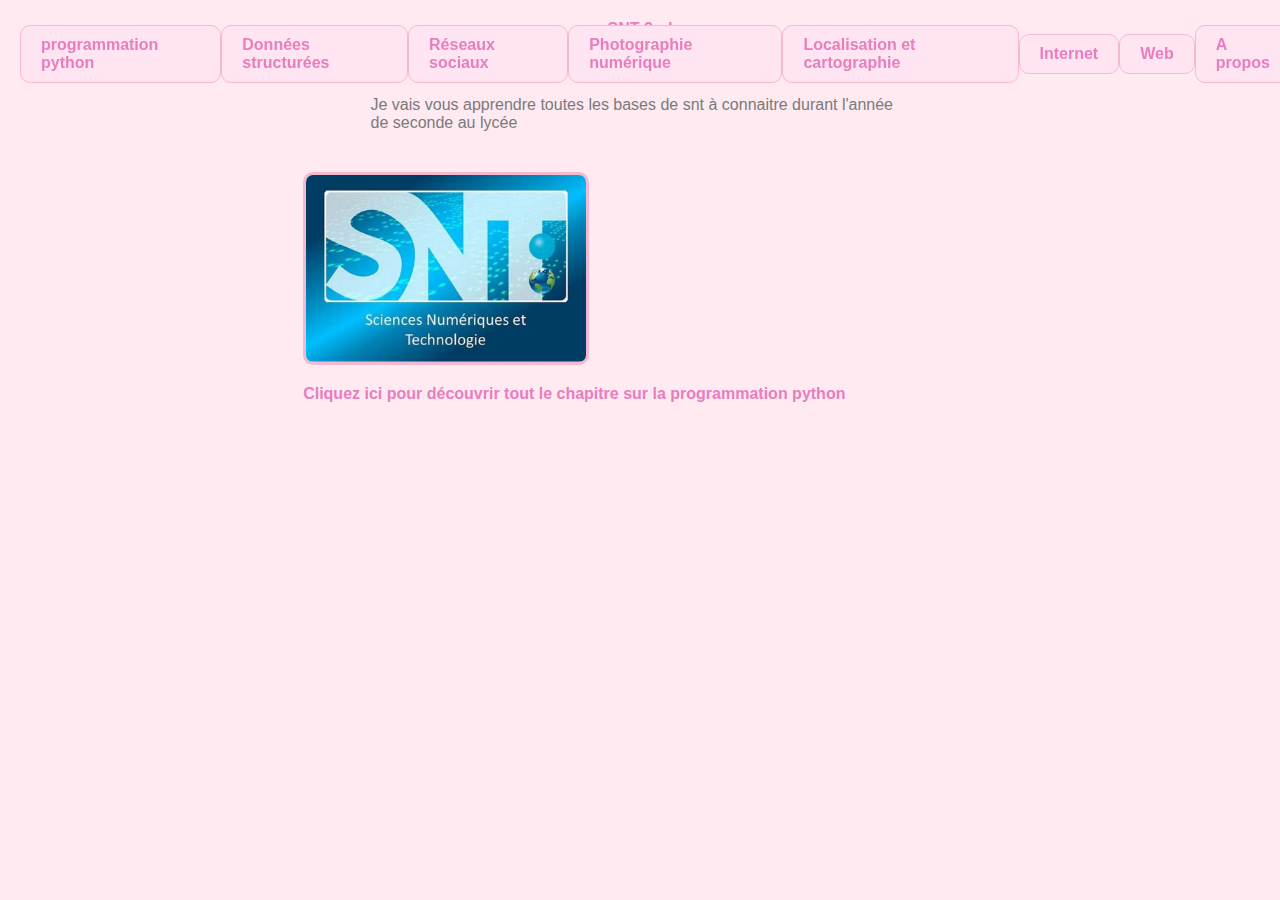
<file: index.html>
<DOCTYPE html>
<html lang="fr">
<head>
         <meta charset="UTF-8">
         <meta name="viewport" content="width=device-width, initial-scale=1.0">
		 <title>Mon année de 2nd en SNT</title>
		 <link rel="stylesheet" href="style.css">
</head>
<body>
         
         <a href="#" class"logo">SNT <span>2</span>nd</a>
		 <ul class=navbar">
         
		 <p><hl>Bienvenue sur mon site!</hl></p>
		 <p>Je vais vous apprendre toutes les bases de snt à connaitre durant l'année de seconde au lycée</p>
		 <img src="image de snt.jpg"><a href="#" class"img"</a><div class="box"></div>
		 <a href="https://www.monlyceenumerique.fr/snt_seconde/python/python_en_seconde.html" target="_blank">Cliquez ici pour découvrir tout le chapitre sur la programmation python</a>
    <header>
	         <li><a href="file:///C:/Users/anaellelecarrer/Desktop/mon%20site%20web/index%231.html">programmation python</a></li>
		     <li><a href="file:///C:/Users/anaellelecarrer/Desktop/mon%20site%20web/index%232.html">Données structurées</a></li>
		     <li><a href="file:///C:/Users/anaellelecarrer/Desktop/mon%20site%20web/index%233.html">Réseaux sociaux</a></li>
		     <li><a href="file:///C:/Users/anaellelecarrer/Desktop/mon%20site%20web/index%234.html">Photographie numérique</a></li>
		     <li><a href="file:///C:/Users/anaellelecarrer/Desktop/mon%20site%20web/index%235.html">Localisation et cartographie</a></li>
		     <li><a href="file:///C:/Users/anaellelecarrer/Desktop/mon%20site%20web/index%236.html">Internet</a></li>
		     <li><a href="file:///C:/Users/anaellelecarrer/Desktop/mon%20site%20web/index%237.html">Web</a></li>
			 <li><a href="#">A propos</a></li>
			 
    </header>
	</body>
</html>
</file>
<file: style.css>
body{ 
   margin: 0px;
   padding: 0px;
   box-sizing: border-box;
   font-family: 'poppins', sans-serif;
   scroll-behavior: smooth;
}
 
p{
   font-weight: 300;
  
	 
}
header{
   position: fixed;
   top: 0px;
   left: 0px;
   padding: 20px;
   width: 100%;
   z-index: 1;
   display: flex;
   justify-content: space-between;
   align-items: center;
   transition: 0,5s;
}

.logo{
	color: #BOEOE6;
	font-weight: bold;
	font-size: 2em;
	text-decoration: none;
}
.logo span{
	color: #FFOOOO;
}
{
	 color:  #FFOOOO;
}
body {
  background-color: #ffeaf2;
  color: #4d4d4d;
  font-family: 'Poppins', sans-serif;
  text-align: center;
  padding: 20px;
}

h1 {
  color: #e87ebd;
  font-size: 32px;
  margin-bottom: 15px;
}

p {
  font-size: 16px;
  color: #7a7a7a;
  margin: 20px auto;
  width: 80%;
}

ul {
  list-style-type: none;
  padding: 0;
  margin: 20px auto;
  width: fit-content;
  text-align: left;
}

li {
  background-color: #ffe4f1;
  margin: 5px 0;
  padding: 10px 20px;
  border-radius: 10px;
  color: #4d4d4d;
  border: 1px solid #f5b8d1;
}

img {
  width: 280px;
  border-radius: 10px;
  margin: 20px 0;
  border: 3px solid #f5b8d1;
}

a {
  color: #e87ebd;
  text-decoration: none;
  font-weight: bold;
}

a:hover {
  text-decoration: underline;
  color: #d567aa;
}

button {
  background-color: #f5b8d1;
  color: #fff;
  border: none;
  padding: 10px 20px;
  border-radius: 20px;
  font-weight: bold;
  cursor: pointer;
  margin-top: 15px;
}

button:hover {
  background-color: #e87ebd;
}
</file>
